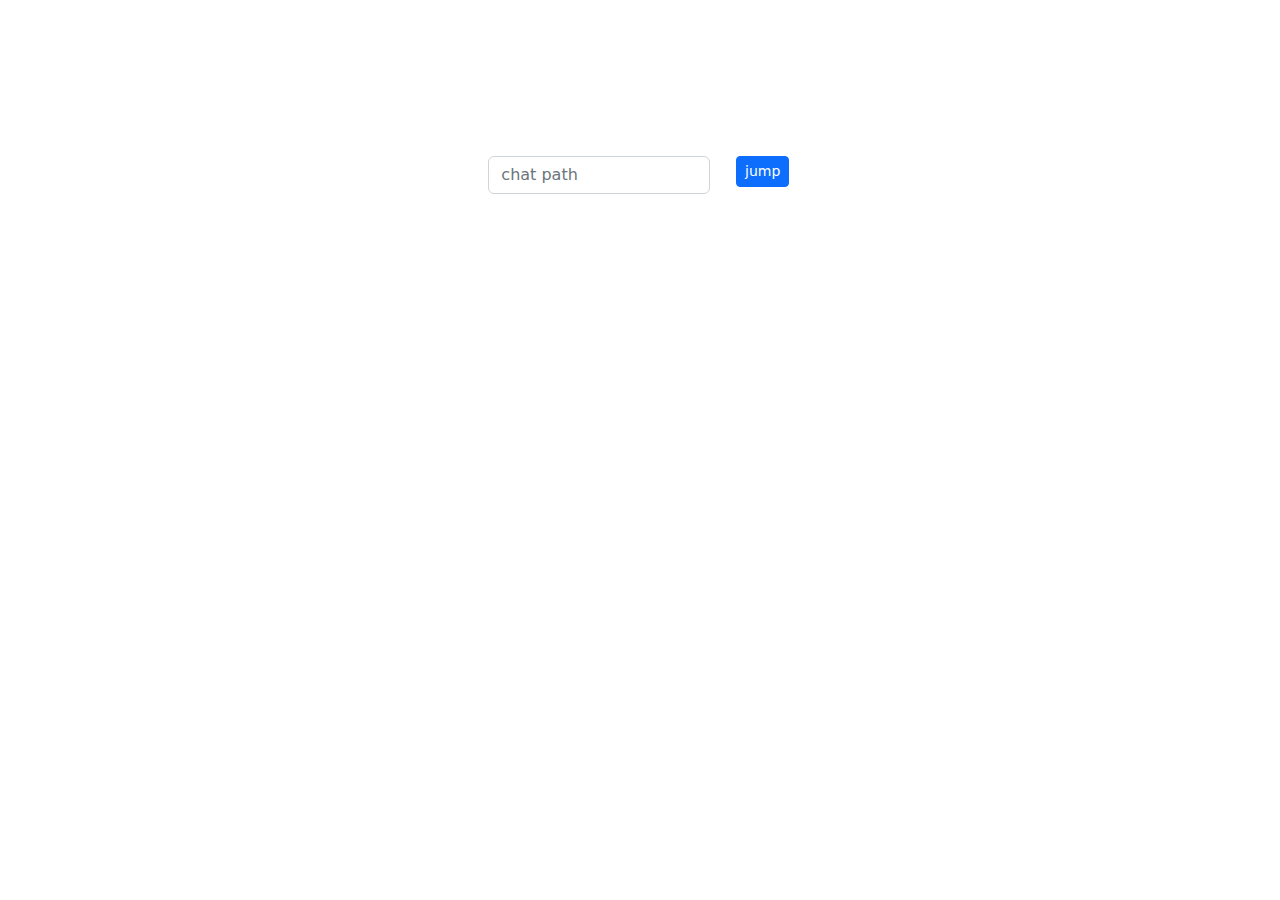
<file: html/templates/index.html>
<!DOCTYPE html>
<html lang="en">
<head>
    <meta charset="UTF-8">
    <title>room</title>
    <link href="/html/css/bootstrap.min.css" rel="stylesheet">
    <style>
        .middle {
            float: none;
            display: inline-block;
            vertical-align: middle;
        }
    </style>
</head>
<body>
<div class="container text-center">
    <div class=" d-flex align-items-center justify-content-center"
         style="height: 350px;">

        <div class="row">

            <div class="col-sm-9">
                <input type="text" class="form-control" id="yourName1" placeholder="chat path">
            </div>
            <div class="col-sm-3">
                <button type="button" id="j" class="btn btn-primary btn-sm">jump</button>
            </div>
        </div>
    </div>
</div>
</body>
<script src="/html/js/bootstrap.bundle.min.js"></script>
<script src="/html/js/common.js"></script>
<script>
    window.onload = function () {
        document.getElementById("yourName1").value=getCookie("room")
    }
    document.getElementById("yourName1").addEventListener("change", function () {
        writeCookie("room", this.value)
    })
    document.getElementById("j").addEventListener('click', function () {
        window.location.href = "/chat/" + getCookie("room")
    })
</script>
</html>
</file>
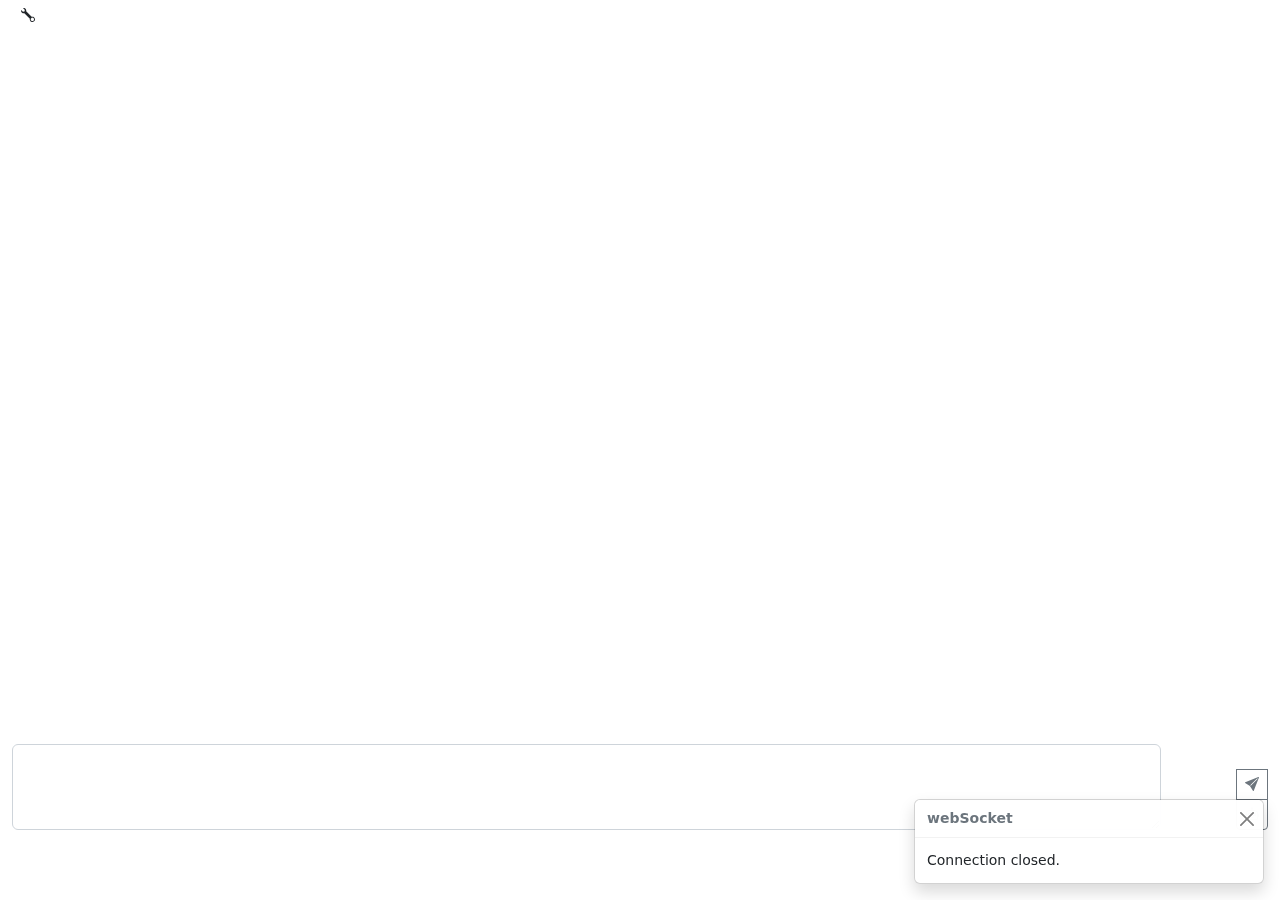
<file: html/templates/chat.html>
<!DOCTYPE html>
<html lang="en">
<meta name="viewport" content="width=device-width,initial-scale=1"/>
<head>
    <meta charset="UTF-8">
    <title>web</title>
    <link href="/html/css/bootstrap.min.css" rel="stylesheet">
    <link rel="stylesheet" href="/html/css/bootstrap-icons.css">
    <link href="/html/css/self.css" rel="stylesheet">
</head>
<body>
<div class="container-fluid">
    <div class="row" style="height: 100vh;position: fixed;width: 100vw;">
        <div id="f1" class="flex-column" style="overflow-y: auto;height:  80%">
            <div class="text-secondary">
                <a class="btn btn-outline-link  btn-sm" data-bs-toggle="collapse" href="#collapseExample" role="button"
                   aria-expanded="false" aria-controls="collapseExample">
                    <i class="bi-wrench"></i>
                </a>
            </div>
            <div class="row">
                <div class="collapse col-3" id="collapseExample">
                    <form>
                        <div class="mb-3">
                            <label for="yourName1" class="form-label">your name</label>
                            <input type="text" class="form-control" id="yourName1" placeholder="">
                        </div>
                        <div class="mb-3">
                            <label for="botcode1" class="form-label">bot code</label>
                            <input type="text" class="form-control" id="botcode1" placeholder="">
                        </div>
                        <!--                        enter btn-->
                        <div class="form-check form-switch">
                            <input class="form-check-input" type="checkbox" role="switch" id="flexSwitchCheckDefault">
                            <label class="form-check-label"
                                   for="flexSwitchCheckDefault"><kbd>shift</kbd>+<kbd>Enter</kbd> for send</label>
                        </div>

                        <div class="form-check form-switch">
                            <label class="form-check-label" for="askbot1">always @bot</label>
                            <input class="form-check-input" type="checkbox" role="switch" id="askbot1">
                        </div>

                        <div class="form-check form-switch">
                            <label class="form-check-label" for="sw2">show microphone button</label>
                            <input class="form-check-input" type="checkbox" role="switch" id="sw2">
                        </div>
                        <div class="form-check form-switch">
                            <label class="form-check-label" for="sw3">show robot button</label>
                            <input class="form-check-input" type="checkbox" role="switch" id="sw3">
                        </div>


                        <div class="form-check form-switch">
                            <label class="form-check-label" for="speech1">voice speech</label>
                            <input class="form-check-input" type="checkbox" role="switch" id="speech1">
                        </div>
                        <div class="mb-3">
                            <label for="select1" class="form-label">voices</label>
                            <select class="form-select" id="select1" aria-label="Default select example">
                            </select>
                        </div>
                    </form>

                </div>
            </div>
            <div id="list1">



            </div>

        </div>

        <div class="flex-column position-absolute bottom-0 start-0" style="height:20%;">
            <div class="row">
                <div class="col-11">
                    <label id="label2" for="form1" class="form-label text-secondary"></label>
                    <span id="tmpV2"></span>
                    <textarea id="form1" class="form-control" rows="3"></textarea>

                </div>
                <div class="col-1  align-self-end clearfix">
                    <div class="btn-group-vertical float-end" role="group" aria-label="Basic outlined example">
                        <button type="button" class="btn btn-outline-secondary  btn-sm " id="voice1"><i
                                class="bi-mic-fill"></i></button>

                        <button type="button" class="btn btn-outline-secondary  btn-sm " id="submit-btn"><i
                                class="bi-robot"></i></button>
                        <button type="button" class="btn btn-outline-secondary  btn-sm " id="submit-btn2"><i
                                class="bi-send-fill"></i></button>
                        <button type="button" class="btn btn-outline-secondary  btn-sm " id="submit-btn3"><i
                                class="bi-robot"></i></button>

                    </div>

                </div>
            </div>

        </div>

        <div class="toast-container position-fixed bottom-0 end-0 p-3">
            <div id="liveToast" class="toast" role="alert" aria-live="assertive" aria-atomic="true">
                <div class="toast-header">
                    <strong class="me-auto"></strong>
                    <small></small>
                    <button type="button" class="btn-close" data-bs-dismiss="toast" aria-label="Close"></button>
                </div>
                <div class="toast-body">

                </div>
            </div>
        </div>

    </div>
</div>
</body>
<script src="/html/js/bootstrap.bundle.min.js"></script>
<script src="/html/js/common.js"></script>
<script src="/html/js/biz.js"></script>
</html>
</file>
<file: html/css/self.css>
.msg-box{
    padding: 10px 16px;
}
.msg-content{
    margin: 20px;
    padding: 10px 16px;
    max-width: 75vw;
}
.msg-user{
    margin-left: 80px;
    align-self: flex-end;
}
.msg-other{
    margin-right: 80px;
    align-self: flex-start;
}
.msg-wrap{
    display: flex;
    flex-direction: column;
}
.msg-reply{
    margin-top: 10px;

}
</file>
